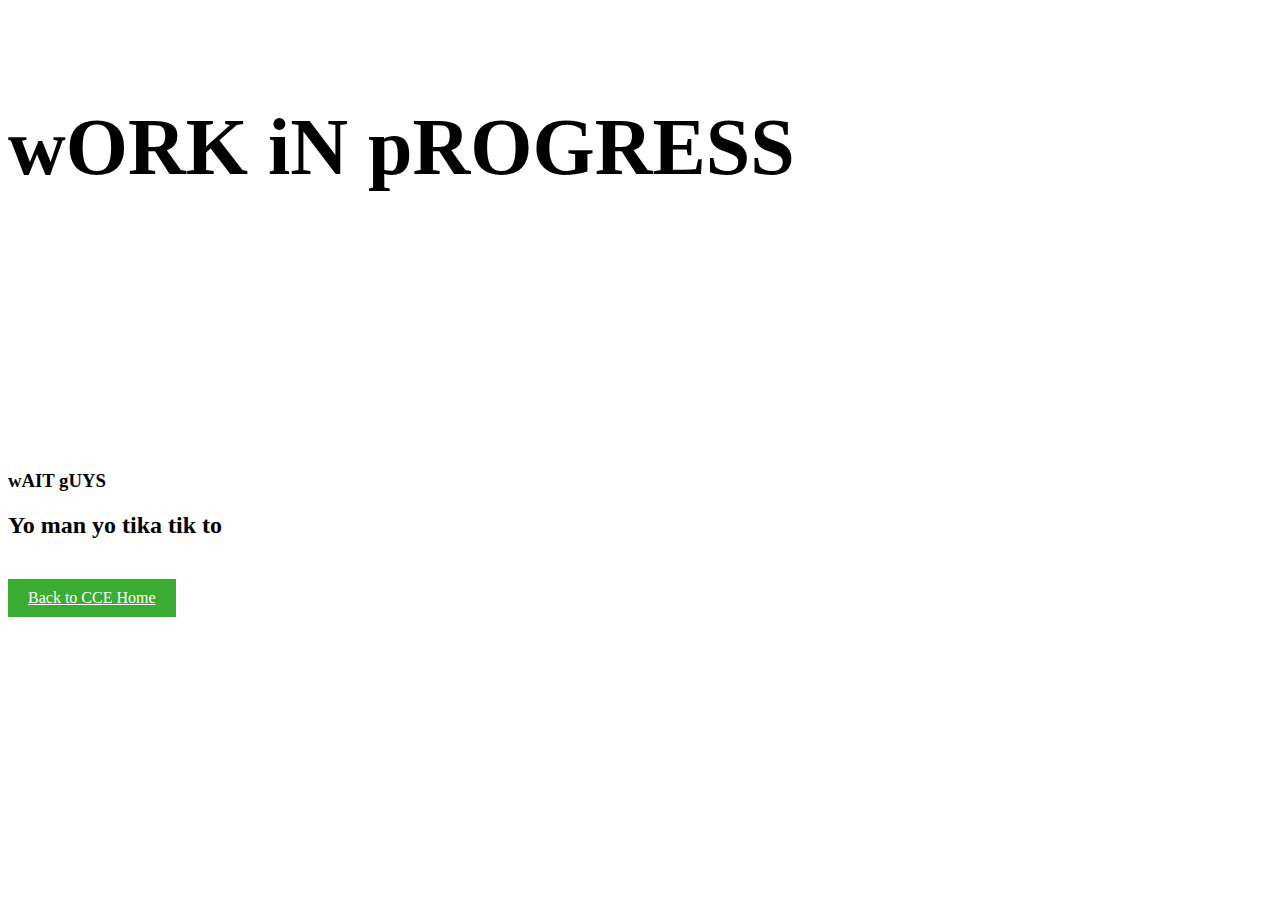
<file: cce_rts_index.html>
<!DOCTYPE html>
<html lang="en" dir="ltr">

<head>
  <meta charset="utf-8">
  <title>CCE RTS</title>
  <link rel="stylesheet" href="rts_style.css">
</head>

<body>
  <section class="page_404">
    <div class="container">
      <div class="row">
        <div class="col-sm-12 ">
          <div class="col-sm-10 col-sm-offset-1  text-center">
            <div class="four_zero_four_bg">
              <h1 class="text-center ">wORK iN pROGRESS</h1>


            </div>

            <div class="contant_box_404">
              <h3 class="h2">
                wAIT gUYS
              </h3>

              <h2>Yo man yo tika tik to</h2>

              <a href="index.html" class="link_404">Back to CCE Home</a>
            </div>
          </div>
        </div>
      </div>
    </div>
  </section>
</body>

</html>
</file>
<file: rts_style.css>
.page_404 {
  padding: 40px 0;
  background: #fff;
  font-family: 'Arvo', serif;
}

.page_404 img {
  width: 100%;
}

.four_zero_four_bg {
  background-image: url(https://cdn.dribbble.com/users/285475/screenshots/2083086/dribbble_1.gif);
  height: 400px;
  background-position: center;
}

.four_zero_four_bg h1 {
  font-size: 80px;
}

.four_zero_four_bg h3 {
  font-size: 80px;
}

.link_404 {
  color: #fff !important;
  padding: 10px 20px;
  background: #39ac31;
  margin: 20px 0;
  display: inline-block;
}

.contant_box_404 {
  margin-top: -50px;
}
</file>
